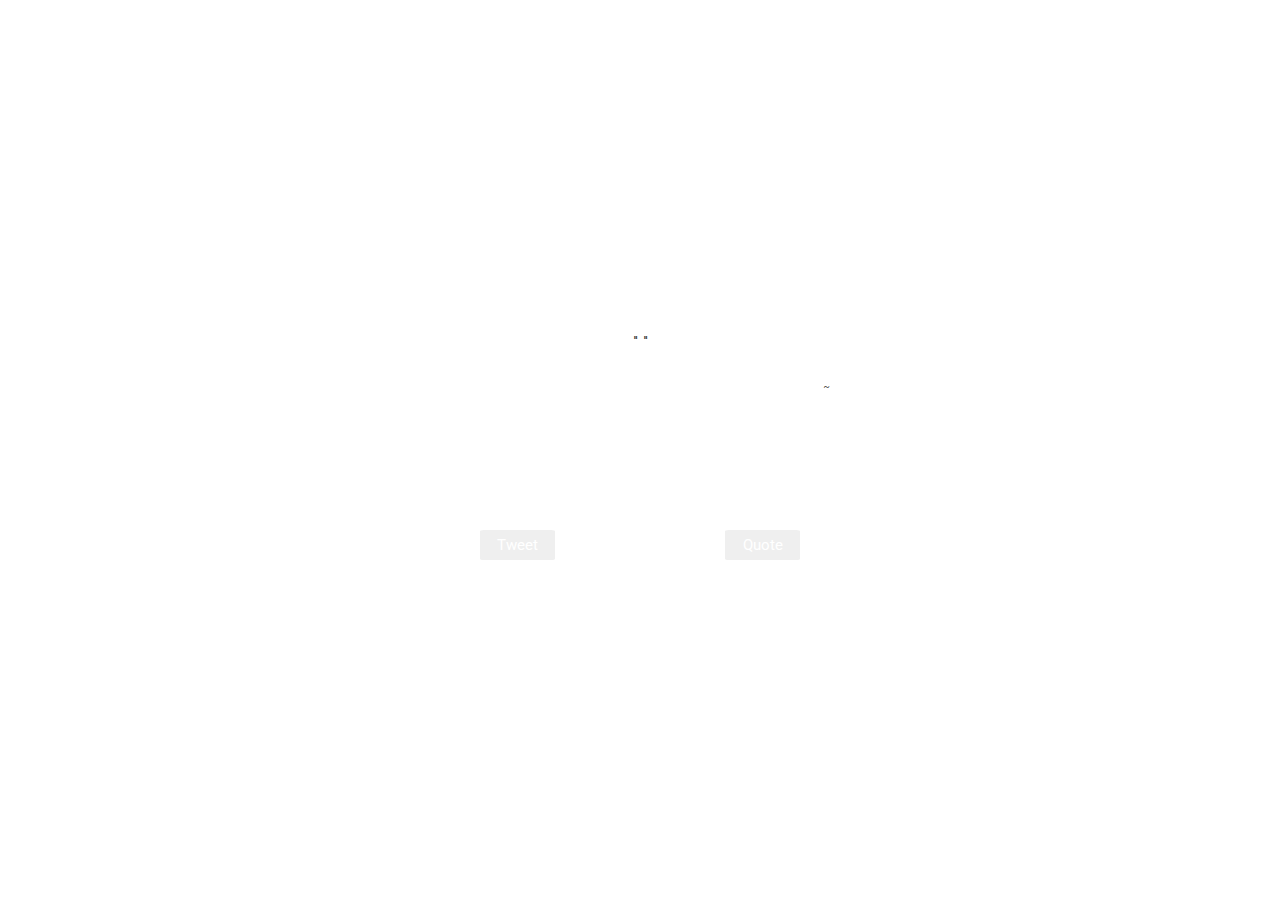
<file: Random_Quotes/index.html>
<!DOCTYPE html>
<html lang="en">
<head>
  	<title>Random Quotes</title>
  	<meta charset="utf-8">
  	<meta name="viewport" content="width=device-width, initial-scale=1">
	<link rel="stylesheet" href="https://maxcdn.bootstrapcdn.com/bootstrap/3.3.7/css/bootstrap.min.css" integrity="sha384-BVYiiSIFeK1dGmJRAkycuHAHRg32OmUcww7on3RYdg4Va+PmSTsz/K68vbdEjh4u" crossorigin="anonymous">
	<link rel="stylesheet" href="https://maxcdn.bootstrapcdn.com/font-awesome/4.5.0/css/font-awesome.min.css">
	<link rel="stylesheet" type="text/css" href="https://fonts.googleapis.com/css?family=Roboto|Inconsolata|Droid+Sans">
	<link href="https://fonts.googleapis.com/css?family=Raleway" rel="stylesheet">
  
<style>

body {
	
	
	
}


#boxer {
	background-color:white;
	height:260px;
	width:400px;
	position: absolute;
    top:0;
    bottom: 0;
    left: 0;
    right: 0;
    margin: auto;

}

#setTweet {
	float:left;
	margin-left:40px;
	

}

#quoteStyles {
	font-size:130%;
	
}

#authorStyles {
	float:right;
	
}



#getQuote {
	float:right;
	margin-right:40px;
	
	
}

#quoteText {
	height:150px;
	width:100%;
	padding:10px 10px 10px 10px;

	font-family: 'raleway', sans-serif;
}

#buttons{
	font-family: 'Roboto', sans-serif;
}


.button {
	margin-top:60px;
 	width:75px;
 	height:30px;
 	font-size:110%;
 	border-radius:5%;
 	border-style: none;
 	color:white;
}

@media (max-width: 400px) {
  	#boxer {
    	width:100%;
  	};
}




</style>
  
  
  
</head>

<body>

  <div class="text-center" id="boxer">
  	<div id="quoteText">
  		<div id="quoteStyles">"<span id="quote"> </span>"</div></br>
  		<div id="authorStyles">~<span id="author"> </span></div>
  	</div>
  	

  	
  	<div id="buttons">
  		<button class="button" id="setTweet">Tweet</button>
  		<button class="button" id="getQuote">Quote</button>
  	
  	</div>
  	
  	
  
  </div>

	
				


<script src="https://ajax.googleapis.com/ajax/libs/jquery/1.12.4/jquery.min.js"></script>
<script src="https://maxcdn.bootstrapcdn.com/bootstrap/3.3.7/js/bootstrap.min.js" integrity="sha384-Tc5IQib027qvyjSMfHjOMaLkfuWVxZxUPnCJA7l2mCWNIpG9mGCD8wGNIcPD7Txa" crossorigin="anonymous"></script>
<script src="https://cdnjs.cloudflare.com/ajax/libs/wow/1.1.2/wow.min.js"></script>
<script>

	var randomQuote;
	var randomAuthor;
	
	/*
	* On page load get random quote 
	*/
	$(document).ready(function() { 
		getRandomQuote();
	});
	
	
	
	/*
	* Click event listener for random quote button
	*/
    $("#getQuote").on("click", function() {
    	getRandomQuote();
    });
    
    
    
    /*
	* Click event listener for twitter post 
	*/
    $("#setTweet").on("click", function(){ 
    	window.open("https://twitter.com/intent/tweet?text="+randomQuote + " ~ " + randomAuthor);
    });
    
    
    
	/*
	* Function gets a random quote from the api and prints to screen
	*/	
	function getRandomQuote() {
		$.getJSON("http://api.forismatic.com/api/1.0/?method=getQuote&lang=en&format=jsonp&jsonp=?", function(json) {
			 randomQuote = json.quoteText; 
			 randomAuthor = json.quoteAuthor;
			 // if author doesn't exist
			 if (randomAuthor == "") {
			 	randomAuthor = "unknown author";
			 }
			 
			 // changes background on every new quote
			 changeBackground(getColor());
			 $("#quote").html(randomQuote);
			 $("#author").html(randomAuthor);
      	});
    }
    


    /*
	* Function changes background with color from getColor
	*/	
    function changeBackground (x) {
			 	$("body").css("background-color", x);
			 	$("#quoteText").css("color", x);
			 	$("button").css("background-color", x);
	}
	
	
	
	/*
	* Gets a random color from the color array 
	*/	
	function getColor () {
		var colorArr = ["#C54D57", "#FF6B6B", "#4FCCC4", "#556272", 
		"#AB333D", "#8A6878", "#FF6600", "#6E2C5C", "#017C8E"]
		var randomNum = Math.floor(Math.random() * 8) + 1;
	
		return colorArr[randomNum];
	}



</script>

</body>
</html>
</file>
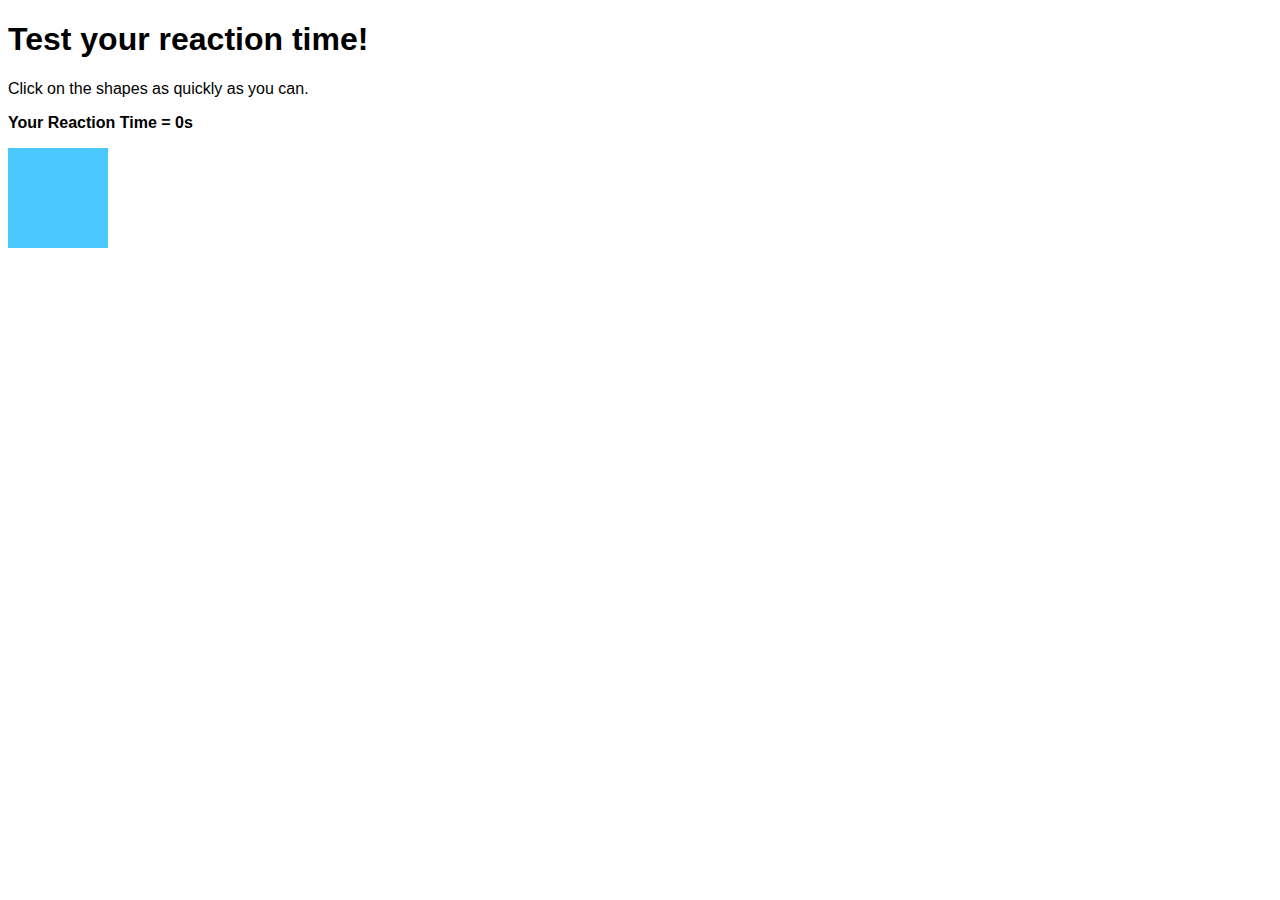
<file: Reaction_Game/index.html>
<!doctype html>
<html>
<head>
    <title>Reaction Game</title>

    <meta charset="utf-8" />
    <meta http-equiv="Content-type" content="text/html; charset=utf-8" />
    <meta name="viewport" content="width=device-width,
initial-scale=1" />

    
    <link rel="stylesheet" type"text/css" href="css/reaction.css" />

     
       
</head>
    
<body>
    
    <h1>Test your reaction time!</h1>
    
    <p>Click on the shapes as quickly as you can.</p>

    <p class="bold">Your Reaction Time = <span id="displayTime">0</span>s</p>
    
	<div id="box"></div>
    

    <script type="text/javascript" src="js/reaction.js"></script>
        

</body>
</html>
</file>
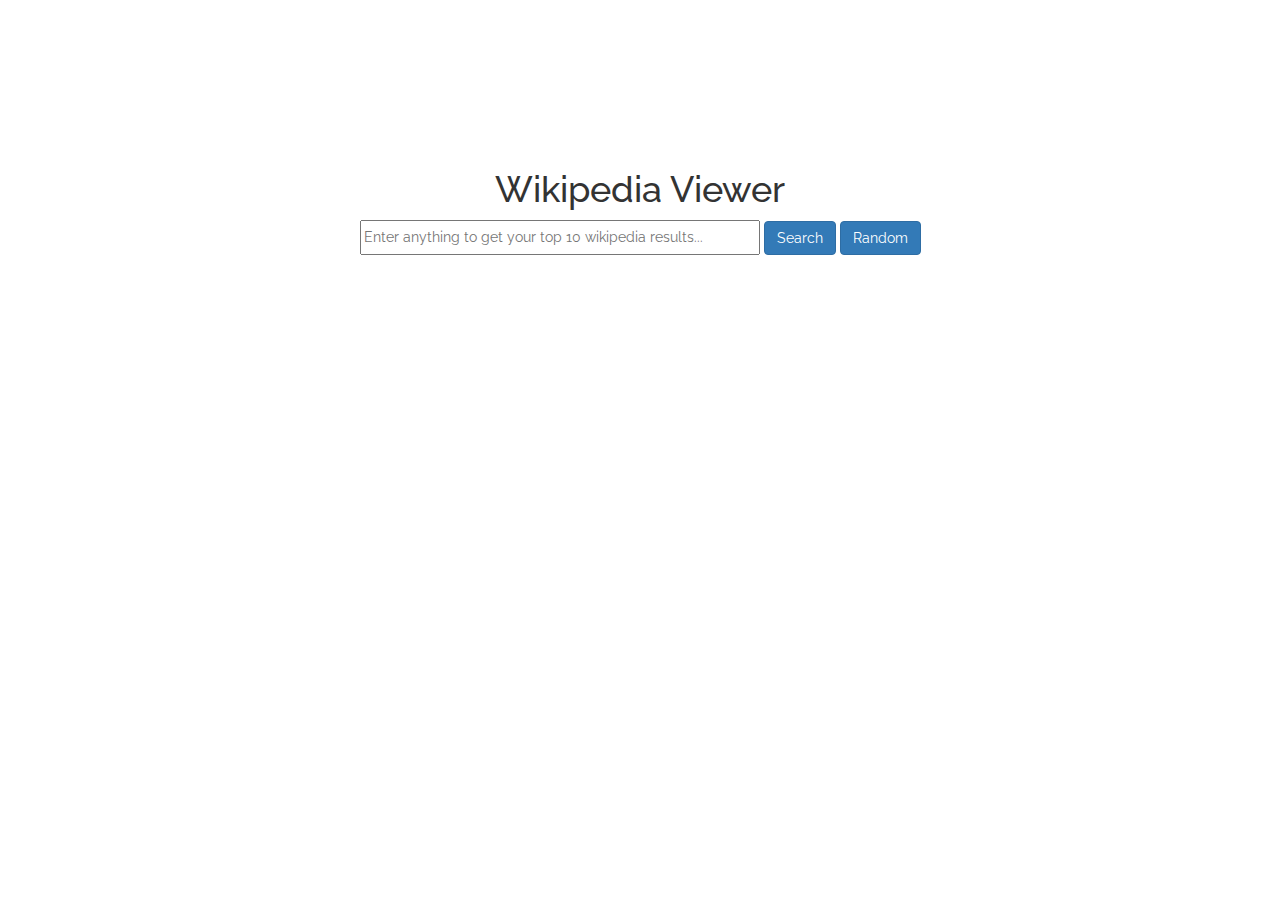
<file: Wikipedia_Search/index.html>
<!DOCTYPE html>
<html lang="en">
<head>
  	<title>Wiki Search</title>
  	<meta charset="utf-8">
  	<meta name="viewport" content="width=device-width, initial-scale=1">
	<link rel="stylesheet" href="https://maxcdn.bootstrapcdn.com/bootstrap/3.3.7/css/bootstrap.min.css" integrity="sha384-BVYiiSIFeK1dGmJRAkycuHAHRg32OmUcww7on3RYdg4Va+PmSTsz/K68vbdEjh4u" crossorigin="anonymous">
	<link rel="stylesheet" href="https://maxcdn.bootstrapcdn.com/font-awesome/4.5.0/css/font-awesome.min.css">
	<link rel="stylesheet" href="https://cdnjs.cloudflare.com/ajax/libs/animate.css/3.5.2/animate.min.css">
	<link href="https://fonts.googleapis.com/css?family=Raleway" rel="stylesheet">
  
<style>

	#boxer {
		font-family: 'Raleway', sans-serif;
		background: hsla(0, 100%, 100%, 0.6);
		height:600px;
		width:600px;
		position: absolute;
    	top:0;
    	bottom: 0;
    	left: 0;
    	right: 0;
    	margin: auto;
	}

	input {
		width:400px;;
		height:35px;
		
	}


	.crazy {
		position: relative;
    	display: block;
    	margin : 0 auto;
	}

	#searchResults {
		margin-bottom:25px;
		border:2px solid black;
		width:100%;
		height:150px;
		display: block;
		padding:0px 10px 0px 10px;
	}

	#searchResults:hover {
		border-color:orange;
	}

	#resultStyles {
		text-decoration: none;
		color:gray;
	}
	
	@media screen and (max-width: 625px) {
  		#boxer {
    		width: 90%;
  		};
	}
	
	@media (max-width: 625px) {
  		#searchBox {
    		width:100%;
  		};
	}
	
	#inner {
		margin-bottom:25px;
	}
	

	
	
	

	

</style>
  

</head>

<body>


	

  <div id="boxer">
  	<div id="inner">
  		<h1 class ="text-center" id="title">Wikipedia Viewer</h1>
  		<div class="text-center">
			<div class="input-group crazy">
    			<input type="text" id="searchBox" placeholder="Enter anything to get your top 10 wikipedia results..."/>
    			<button class="btn btn-primary" id="searchBtn">Search</button>
    			<a  href="https://en.wikipedia.org/wiki/Special:Random" target="_blank" class="btn btn-primary" id="randomBtn">Random</a>
    		</div>
		</div>
	</div>
  	<div id="resultBox"><div>
  	
  </div>

  
 

				


<script src="https://ajax.googleapis.com/ajax/libs/jquery/1.12.4/jquery.min.js"></script>
<script src="https://maxcdn.bootstrapcdn.com/bootstrap/3.3.7/js/bootstrap.min.js" integrity="sha384-Tc5IQib027qvyjSMfHjOMaLkfuWVxZxUPnCJA7l2mCWNIpG9mGCD8wGNIcPD7Txa" crossorigin="anonymous"></script>
<script src="https://cdnjs.cloudflare.com/ajax/libs/wow/1.1.2/wow.min.js"></script>
<script>

	var userVar;
	var url = "https://en.wikipedia.org/w/api.php?action=opensearch&search=";
	var callBack = "&callback=?";


	/*
	* Run code after page loads 
	*/
	$(document).ready(function() {
	
		/*
		* Method looks out for search button click and checks users input for errors 
		* If no erros occurred getWiki() method is called  
		*/
		$("#searchBtn").on("click", function() { 
			userVariable = $("#searchBox").val();
			if (userVariable.length <= 0 || userVariable === " ") {
				$("#resultBox").empty();
				$("#resultBox").html("<div class='animated fadeInLeft' id='searchResults'><h4>Search is blank. Please try again.</h4></div>");	
			} else {
				getWiki(userVariable);
			}
		});
		
		
		/*
		* Method checks if user push enter on the keyboard.
		* The method then calls the click function 
		*/
		$('#searchBox').keypress(function(e){
        	if(e.which == 13){//Enter key pressed
            	$("#searchBtn").click();//Trigger search button click event
        	}
    	});

	});
	

	/*
	* Method gets JSON data from Wikipedia API and publishes the data in HTML
	*/
	function getWiki(x) {
		$.getJSON(url + x + callBack, function(jsonData) {

			if (jsonData[1].length == 0 || jsonData[1].length == null) {
				
				$("#resultBox").empty();
				$("#resultBox").html("<div class='animated fadeInLeft' id='searchResults'><h4>Unable to find information on your search. Please check spelling or try again.</h4></div>");
			} else {
				$("#resultBox").empty();
				var seconds = 0.5;
				for(var i = 0; i < jsonData[1].length; i++) {
					$("#resultBox").append("<a id='resultStyles' href='" + jsonData[3][i] + "' target='_blank'><div style='animation-delay: " + seconds + "s' class='animated fadeInLeft' id='searchResults'><h3>"+jsonData[1][i]+"</h3><h5>"+jsonData[2][i]+"</h5></div></a>");				
					seconds += 0.25;
				}
			}
		
		});
	
	}
	


</script>

</body>
</html>
</file>
<file: Reaction_Game/css/reaction.css>
body {
    font-family: Verdana, Geneva, sans-serif;
}

#box{
    width:100px;
    height:100px;
    background-color:blue;
    display:none;
    position:relative;
}

.bold {
    font-weight: bold;
    
}
</file>
